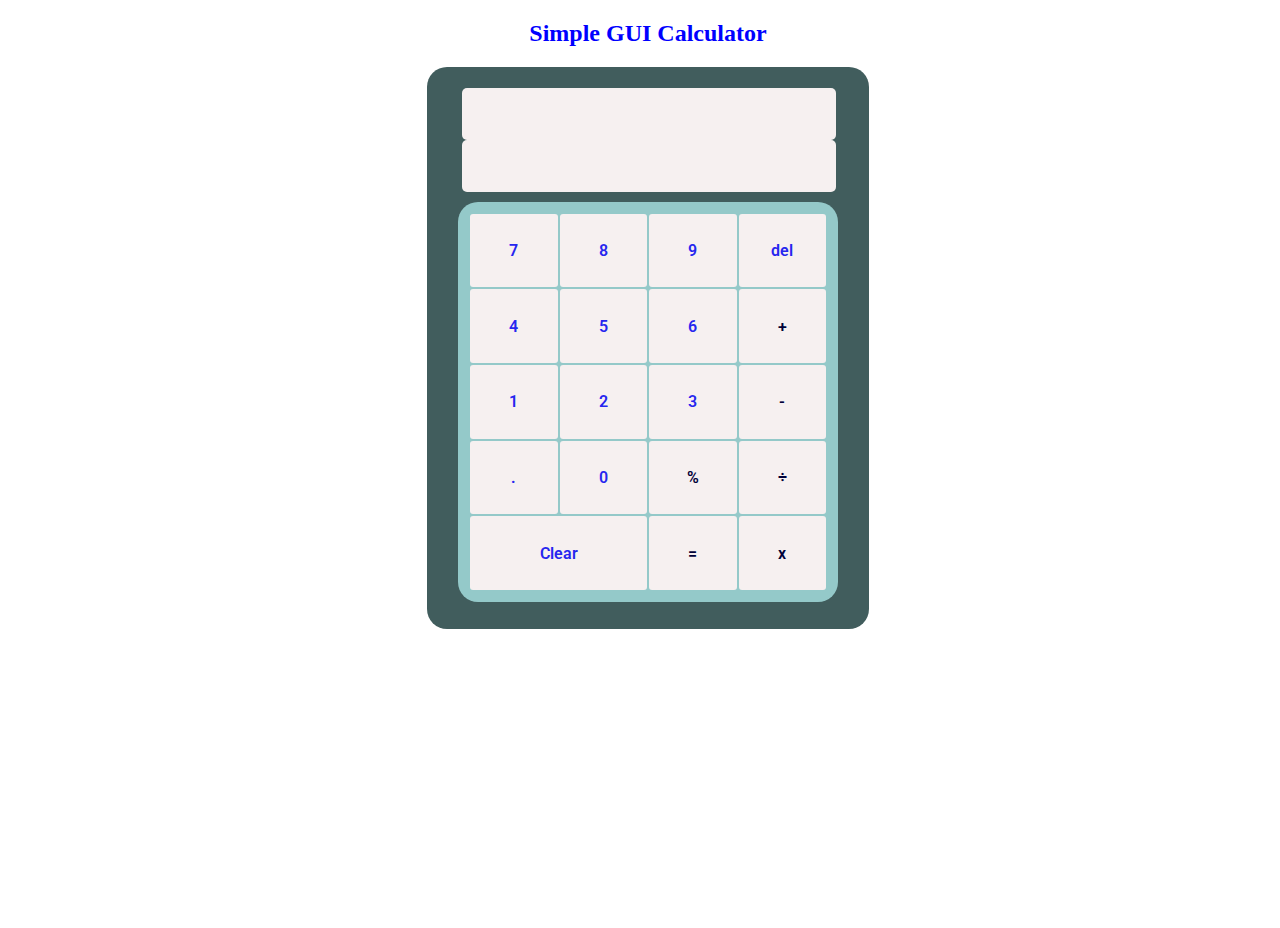
<file: index.html>
<!DOCTYPE html>
<html lang="en">
  <head>
    <meta charset="UTF-8" />
    <meta http-equiv="X-UA-Compatible" content="IE=edge" />
    <meta name="viewport" content="width=device-width, initial-scale=1.0" />
    <link rel="stylesheet" href="calculator.css" />
    <link rel="preconnect" href="https://fonts.googleapis.com" />
    <link rel="preconnect" href="https://fonts.gstatic.com" crossorigin />
    <title>Simple GUI Calculator</title>
    
  </head>

  <body>
    
    <header>
      <h2>Simple GUI Calculator</h2>
    </header>
    
    <main>
      <div id="screen">
        <input class="row1" type="text" id="input-box" value="" disabled />
        <input class="row2" type="text" id="display-box" value="" disabled />
      </div>

      <table class="calculator">
        <tr class="row3">
          <td class="num">7</td>
          <td class="num">8</td>
          <td class="num">9</td>
          <td id="cls-partial">del</td>
        </tr>

        <tr class="row4">
          <td class="num">4</td>
          <td class="num">5</td>
          <td class="num">6</td>
          <td class="operator">+</td>
        </tr>
        <tr class="row5">
          <td class="num">1</td>
          <td class="num">2</td>
          <td class="num">3</td>
          <td class="operator">-</td>
        </tr>
        
        <tr class="row6">
          <td class="num">.</td>
          <td class="num">0</td>
          <td class="operator">%</td>
          <td class="operator">&#247;</td>
        </tr>
        
        <tr class="7">
          <td colspan="2" id="cls-complete">Clear</td>
          <td id="calculate">=</td>
          <td class="operator">x</td>
        </tr>
        
      </table>
    </main>

    <script src="./calculator.js"></script>
  </body>
</html>
</file>
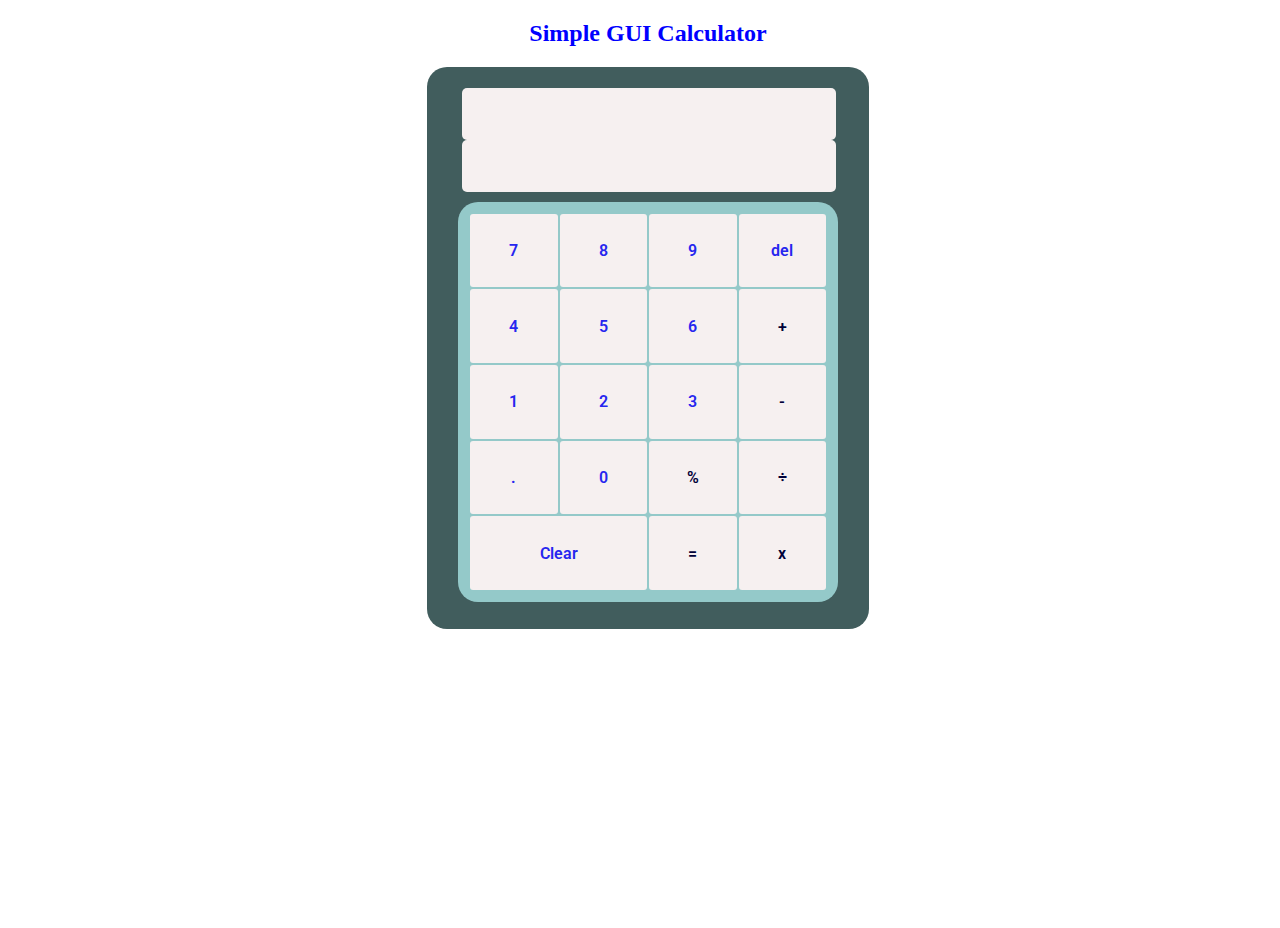
<file: calculator.html>
<!DOCTYPE html>
<html lang="en">
  <head>
    <meta charset="UTF-8" />
    <meta http-equiv="X-UA-Compatible" content="IE=edge" />
    <meta name="viewport" content="width=device-width, initial-scale=1.0" />
    <link rel="stylesheet" href="calculator.css" />
    <link rel="preconnect" href="https://fonts.googleapis.com" />
    <link rel="preconnect" href="https://fonts.gstatic.com" crossorigin />
    <title>Simple GUI Calculator</title>
  </head>

  <body>
    <header>
      <h2>Simple GUI Calculator</h2>
    </header>
    <main>
      <div id="screen">
        <input class="row1" type="text" id="input-box" value="" disabled />
        <input class="row2" type="text" id="display-box" value="" disabled />
      </div>

      <table class="calculator">
        <tr class="row3">
          <td class="num">7</td>
          <td class="num">8</td>
          <td class="num">9</td>
          <td id="cls-partial">del</td>
        </tr>

        <tr class="row4">
          <td class="num">4</td>
          <td class="num">5</td>
          <td class="num">6</td>
          <td class="operator">+</td>
        </tr>
        <tr class="row5">
          <td class="num">1</td>
          <td class="num">2</td>
          <td class="num">3</td>
          <td class="operator">-</td>
        </tr>
        <tr class="row6">
          <td class="num">.</td>
          <td class="num">0</td>
          <td class="operator">%</td>
          <td class="operator">&#247;</td>
        </tr>
        <tr class="7">
          <td colspan="2" id="cls-complete">Clear</td>
          <td id="calculate">=</td>
          <td class="operator">x</td>
        </tr>
      </table>
    </main>

    <script src="./calculator.js"></script>
  </body>
</html>
</file>
<file: calculator.css>
@import url("https://fonts.googleapis.com/css2?family=Poppins:wght@400;500;600;700&family=Roboto:wght@400;900&display=swap");
body {
  width: 100%;
  height: 100vh;
}

main {
  background-color: #415d5d;
  margin: 50px;
  width: 400px;
  height: 520px;
  margin: 0 auto;
  border-radius: 20px;
  padding: 21px;
}

input {
  background-color: rgb(246, 240, 240);
  width: 370px;
  height: 50px;
  border-radius: 5px;
  margin-left: 14px;
  text-align: end;
  font-size: large;
  border-style: none;
  color: black;
  font-family: "Roboto", sans-serif;
  font-weight: 600;
}

.calculator {
  background-color: rgb(148, 201, 201);
  width: 380px;
  height: 400px;
  margin: 10px;
  padding: 10px;
  border-radius: 20px;
}

h2 {
  color: blue;
  text-align: center;
}

.operator,
#calculate {
  background-color: rgb(246, 240, 240);
  color: rgb(1, 1, 57);
  width: 50px;
  text-align: center;
  font-family: "Roboto", sans-serif;
  font-weight: 600;
}

.num,
#cls-partial,
#cls-complete {
  background-color: rgb(246, 240, 240);
  color: rgb(38, 38, 239);
  width: 50px;
  margin: auto;
  font-family: "Roboto", sans-serif;
  font-weight: 600;
}

.cls {
  background-color: rgb(231, 148, 148);
  color: rgb(38, 38, 239);
  width: 50px;
  text-align: center;
  font-family: "Poppins", sans-serif;
  font-weight: 600;
}

td {
  justify-content: center;
  text-align: center;
  border-radius: 3px;
}
</file>
